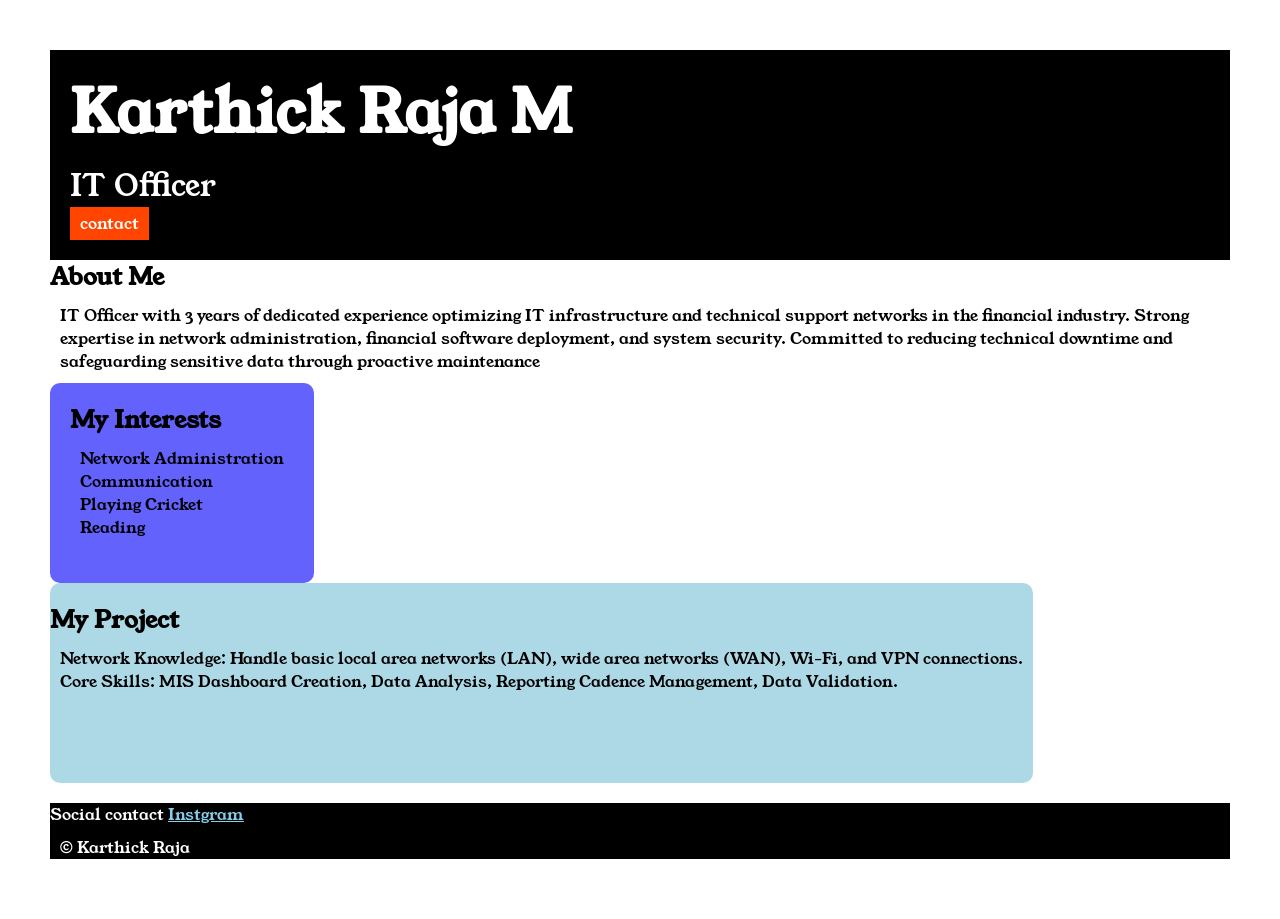
<file: index.html>
<!doctype html>
<html>

<head>
    <title>Portfolio</title>
    <link rel="preconnect" href="https://fonts.googleapis.com">
    <link rel="preconnect" href="https://fonts.gstatic.com" crossorigin>
    <link href="https://fonts.googleapis.com/css2?family=Young+Serif&display=swap" rel="stylesheet">
    <link rel="stylesheet" href="style.css">
</head>


<body>
    <div class="container">
        <div class="Section-one">
            <h1 class="Section-one__Name">Karthick Raja M</h1>
            <p class="Section-one__Role">IT Officer</p>
            <a class="Section-one__contact" href="contact.html">contact</a>
        </div>

        <div class="Section-two">
            <h2 class="Section-two__title">About Me</h2>
            <p class="Section-two__disc">IT Officer with 3 years of dedicated experience optimizing IT infrastructure
                and
                technical support networks
                in
                the financial industry. Strong expertise in network administration, financial software deployment, and
                system
                security. Committed to reducing technical downtime and safeguarding sensitive data through proactive
                maintenance

            </p>

        </div>
        <div class="section-Three">
            <h2 class="section-Three__title">My Interests</h2>
            <ul class="section-Three_disc">
                <li>Network Administration</li>
                <li>Communication</li>
                <li>Playing Cricket</li>
                <li>Reading</li>
            </ul>
        </div>
        <div class="section-four">
            <H2 class="section-four__title">My Project</H2>
            <ul class="section-four__disc">
                <li>Network Knowledge: Handle basic local area networks (LAN), wide area networks (WAN), Wi-Fi, and VPN
                    connections.</li>

                <li>Core Skills: MIS Dashboard Creation, Data Analysis, Reporting Cadence Management, Data Validation.
                </li>
            </ul>

        </div>
        <div class="section-five">
            <p class="section-five__title">Social contact
                <a href="https://www.instagram.com/?hl=en" target="_blank">Instgram</a>
            </p>
            <p class="section-five__disc">&copy Karthick Raja</p>


        </div>


    </div>

</body>

</html>
</file>
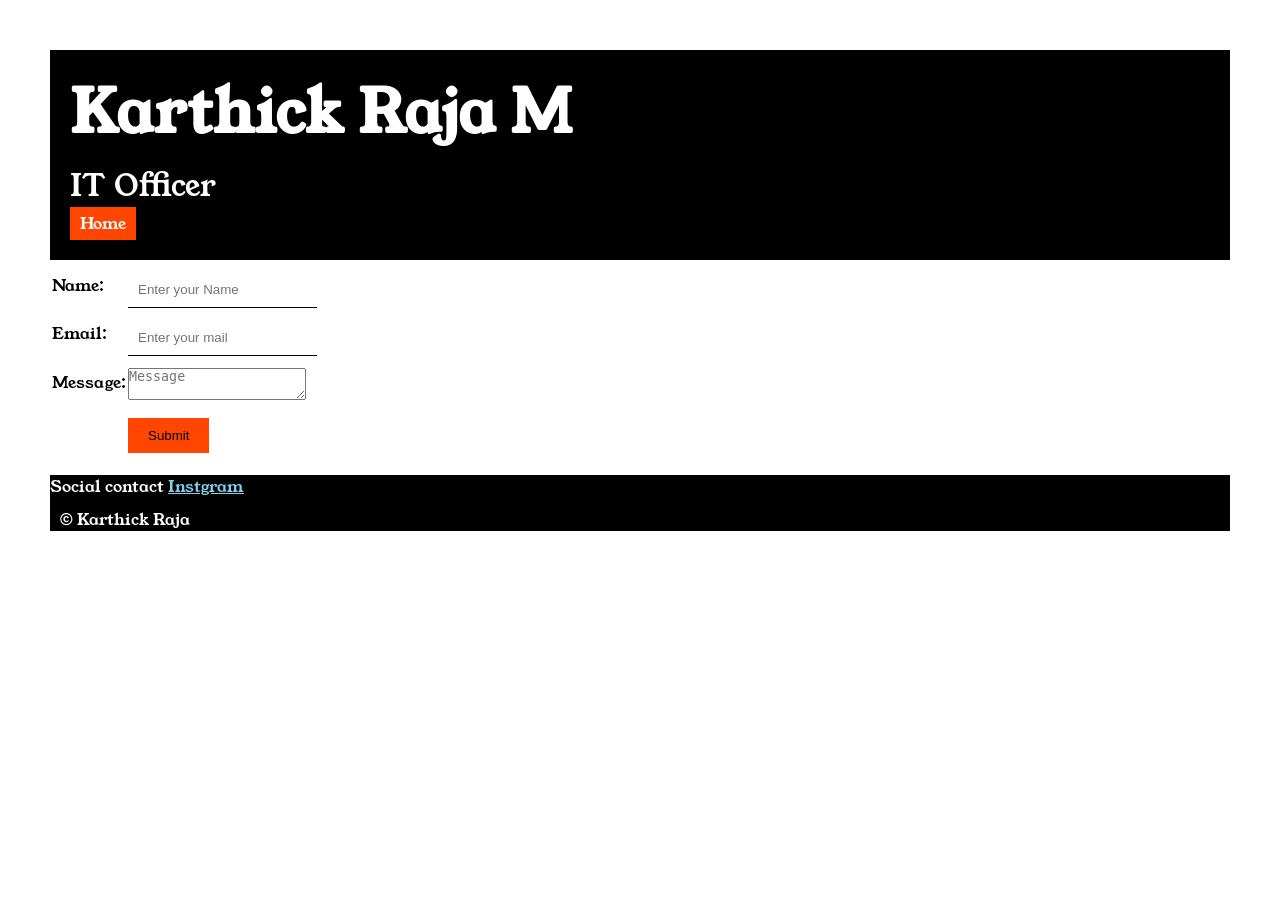
<file: contact.html>
<!DOCTYPE html>
<html lang="en">

<head>
    <meta charset="UTF-8">
    <meta name="viewport" content="width=device-width, initial-scale=1.0">
    <title>contact</title>
    <link rel="preconnect" href="https://fonts.googleapis.com">
    <link rel="preconnect" href="https://fonts.gstatic.com" crossorigin>
    <link href="https://fonts.googleapis.com/css2?family=Young+Serif&display=swap" rel="stylesheet">
    <link rel="stylesheet" href="style.css">
</head>

<body>
    <div class="container">
        <div class="Section-one">
            <h1 class="Section-one__Name">Karthick Raja M</h1>
            <p class="Section-one__Role">IT Officer</p>
            <a class="Section-one__contact" href="index.html">Home</a>
        </div>
        <div class="contact-form">
            <form>
                <Table>
                    <tr>
                        <td>Name:</td>
                        <td><input type="text" placeholder="Enter your Name" class="contact-form__input"></td>


                    </tr>
                    <tr>
                        <td>Email:</td>
                        <td><input type="email" placeholder="Enter your mail" class="contact-form__input"></td>
                    </tr>
                    <tr>
                        <td>Message:</td>
                        <td><textarea placeholder="Message" class="contact-form__textarea"></textarea></td>
                    </tr>
                    <td></td>
                    <td><input type="submit" class="contact-form__submit"></td>
                </Table>
        </div>

        </form>
        <div class="section-five">
            <p class="section-five__title">Social contact
                <a href="https://www.instagram.com/?hl=en" target="_blank">Instgram</a>
            </p>
            <p class="section-five__disc">&copy Karthick Raja</p>


        </div>
    </div>


</body>

</html>
</file>
<file: style.css>
*{
    margin: 0;
    padding: 0;
}
body {
    font-family: "Young Serif", serif;
}
.container{
    padding: 50px;

}
.Section-one{
    background-color: black;
    color: white;
    padding: 20px;
    
}
.Section-one__contact{
    background-color: orangered;
    color: white;
    text-decoration: none;
    padding-left: 10px ;
    padding-right: 10px;
    padding-top: 5px;
    padding-bottom: 5px;
    display: inline-block;
}   
.Section-one__Name{
font-size: 60px;    
}
.Section-one__Role{
    font-size: 30px;
    margin-top: 10px;
}

}
.Section-two,.section-Three,.section-four,.section-five{
   margin-top: 20px ;

}.Section-two__disc,.section-Three_disc,.section-four__disc,.section-five__disc{
    margin: 10px;

    
}
.section-five{
    background-color: black;
    color: white;
    margin 100px;
}
.section-five a{
    color: skyblue;


}
.section-Three li,.section-four li{list-style: none;

}
.section-Three{
    background-color: #6462FD;
    color: black;
    display: inline-block;
    padding: 20px;
    height: 160px;
    border-radius: 10px;
    vertical-align: top;
    
}
.section-four{
    background-color: lightblue;
    color: black;
    display: inline-block;
    height: 200px;
    border-radius: 10px;
    padding top:35px;   
}
.section-four__title{
    padding-top:20px;
}
.contact-form{
    margin top: 20px;
}
.contact-form__input,.contact-form__textarea,.contact-form__submit
{
    margin-top: 10px;
}
.contact-form__input{
    padding: 10px;
    border:none;
    border-bottom:solid black 1px;
}
.ccontact-form__textarea{
    padding: 10px;
    border:none;
    border:solid black 1px;
}
.contact-form__submit{
    background-color: orangered;
    color: balck;
    padding-top: 10px;
    padding-bottom: 10px;
    padding-left: 20px;
    padding-right: 20px;
    border: none;
}
.section-five{
    margin-top: 20px;
}
</file>
